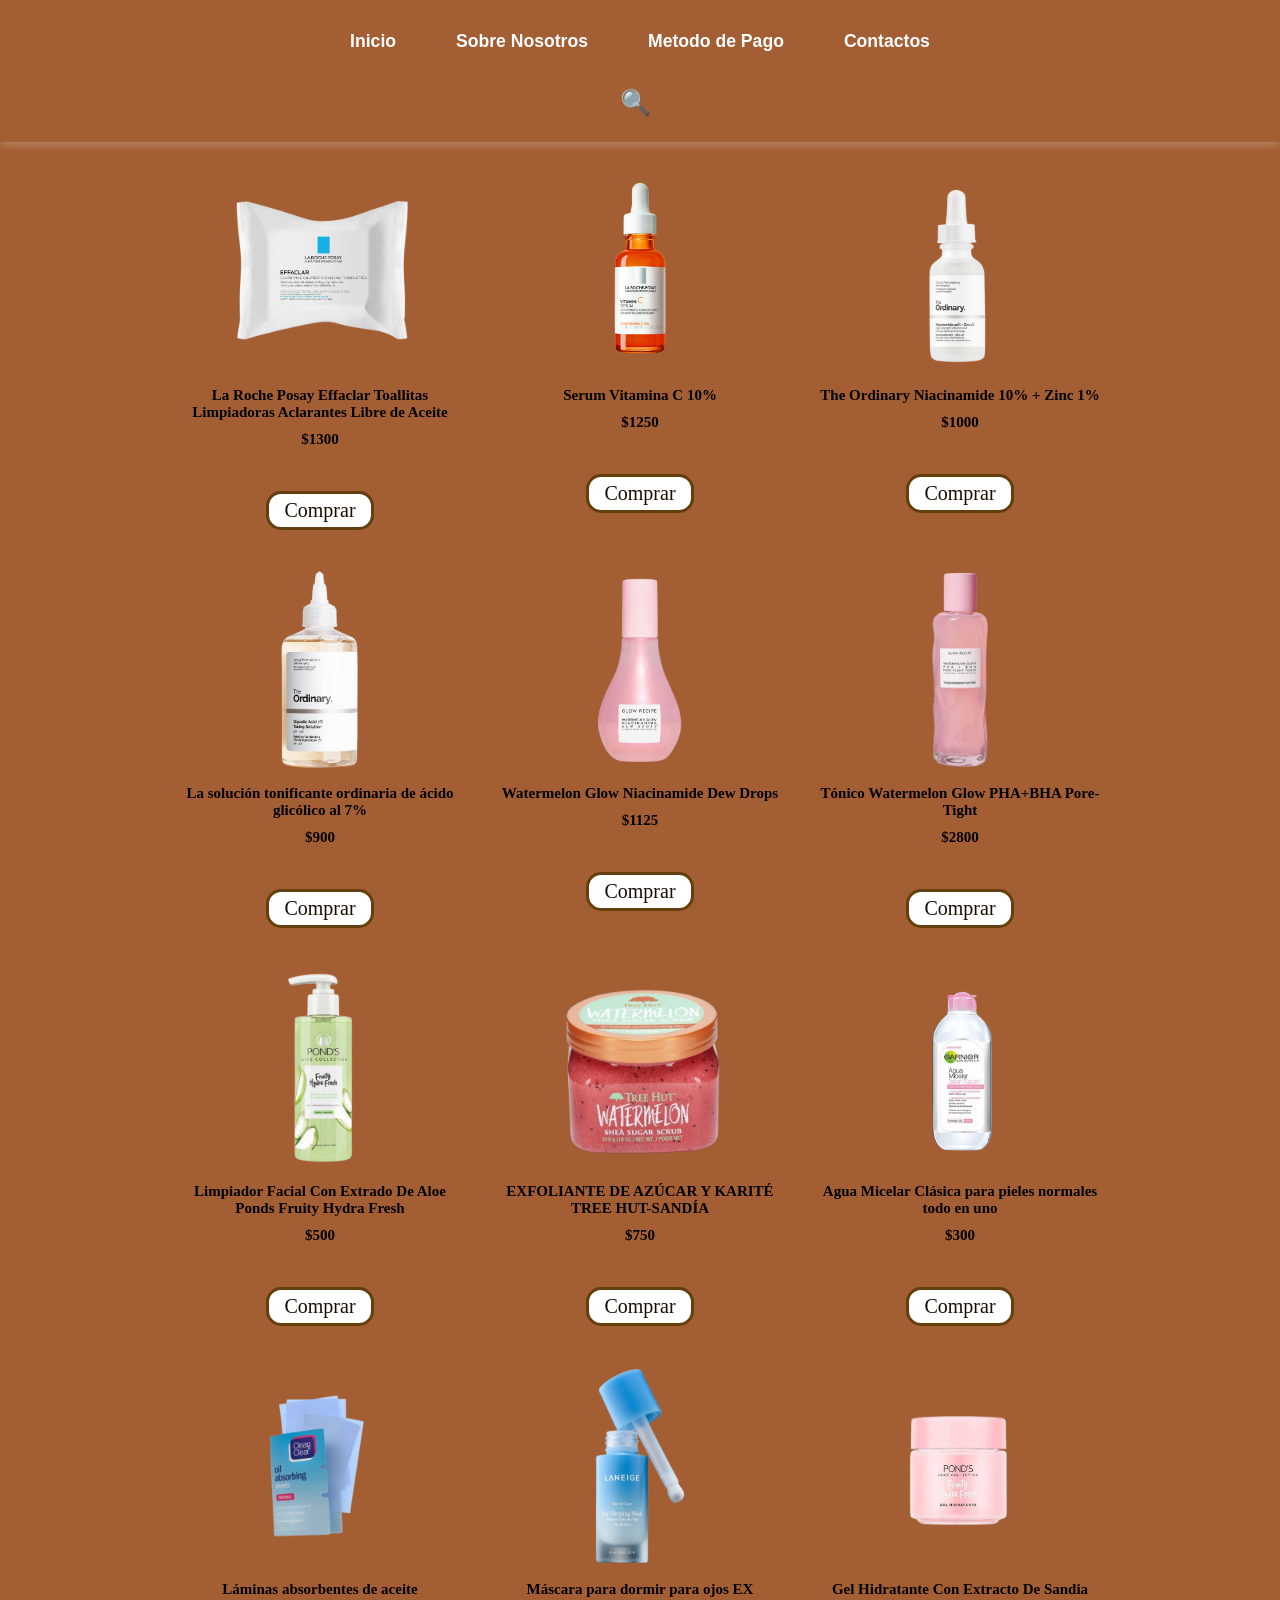
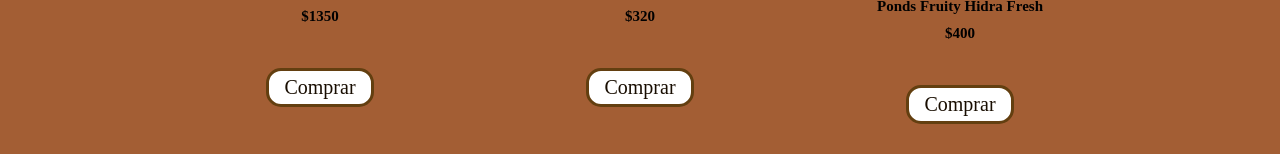
<file: Productos.html>
<!DOCTYPE html>
<html lang="en">
<head>
    <meta charset="UTF-8">
    <meta name="viewport" content="width=device-width, initial-scale=1.0">
    <title>Productos</title>
    <link rel="stylesheet" href="productos.css">

</head>
    <body>
        
        <header>
            <nav class="menu">
                <ul>
                    <li><a href="beeskin.html">Inicio</a></li>
                    <li><a href="Sobrenosotros.html">Sobre Nosotros</a></li>
                    <li><a href="metodo.html">Metodo de Pago</a></li>
                    <li><a href="contacto.html">Contactos</a></li>
        
                </ul>
            </nav>
            <div class="wrap">
                <div class="search">
                  <span class="search-icon" onclick="toggleSearch()">🔍</span>
                  <input type="text" id="search-input" class="searchTerm" placeholder="Search...">
                  <button onclick="search()">Buscar</button>
                  <button onclick="redirectToPage()">Ir a Página</button>
                </div>
              </div>
              <div id="autocomplete-box"></div>
              <script src="script.js"></script>
        </header>
     
    <section>         
        <div class="productos">
            <div class="producto">
                <img src="larocheposay2-removebg-preview.png" alt="">
                <center><h4>La Roche Posay
                    Effaclar Toallitas Limpiadoras Aclarantes Libre de Aceite</h4></center>
             <center><h4>$1300</h4></center>
             <br>
                <center><a href="metodo.html" class="add-cart"> Comprar</a></center>
               
        
            </div>
            <div class="producto">
                <img src="Larocheposay-removebg-preview.png" alt="">
                <center><h4>Serum Vitamina C 10%</h4></center>
                <center><h4>$1250</h4></center> <br>
                <center><a href="metodo.html" class="add-cart"> Comprar</a></center>
            </div>
            <div class="producto">
                <img src="theordinary-removebg-preview (1).png" alt="">
                <center><h4>The Ordinary Niacinamide 10% + Zinc 1% </h4></center>
                <center><h4>$1000</h4></center> <br>
                <center><a href="metodo.html" class="add-cart"> Comprar</a></center>
            </div>
            <div class="producto">
                <img src="theordinary2-removebg-preview.png" alt="">
                <center><h4>La solución tonificante ordinaria de ácido glicólico al 7%</h4></center>
                <center><h4>$900</h4></center> <br>
                <center><a href="metodo.html" class="add-cart"> Comprar</a></center>
                   
            </div>
            <div class="producto">
                <img src="glowrecipe-removebg-preview.png" alt="">
                <center><h4>Watermelon Glow Niacinamide Dew Drops</h4></center>
                <center><h4>$1125</h4></center>  <br>
                <center><a href="metodo.html" class="add-cart">Comprar</a></center>
            </div>
            <div class="producto">
                <img src="glowrecipe2-removebg-preview.png" alt="">
                <center><h4>Tónico Watermelon Glow PHA+BHA Pore-Tight</h4></center>
                <center><h4>$2800</h4></center> <br>
                <center><a href="metodo.html" class="add-cart"> Comprar</a></center>
            </div>
            <div class="producto">
                <img src="pondverde-removebg-preview.png" alt="">
                <center><h4>Limpiador Facial Con Extrado De Aloe Ponds Fruity Hydra Fresh</h4></center>
                <center><h4>$500</h4></center> <br>
                <center><a href="metodo.html" class="add-cart"> Comprar</a></center>
            </div>
            <div class="producto">
                <img src="sandia-removebg-preview.png" alt="">
                <center><h4>EXFOLIANTE DE AZÚCAR Y KARITÉ TREE HUT-SANDÍA</h4></center>
                <center><h4>$750</h4></center> <br>
                <center><a href="metodo.html" class="add-cart"> Comprar</a></center>
            </div>
            <div class="producto">
                <img src="garnier-removebg-preview.png" alt="">
                <center><h4>Agua Micelar Clásica para pieles normales todo en uno</h4></center>
                <center><h4>$300</h4></center> <br>
                <center><a href="metodo.html" class="add-cart">Comprar</a></center>
            </div>
            <div class="producto">
                <img src="oilclean-removebg-preview.png" alt="">
                <center><h4>Láminas absorbentes de aceite</h4></center>
                <center><h4>$1350</h4></center> <br>
                <center><a href="metodo.html" class="add-cart"> Comprar</a></center>
            </div>
            <div class="producto">
                <img src="laigene-removebg-preview.png" alt="">
                <center><h4>Máscara para dormir para ojos EX</h4></center>
                <center><h4>$320</h4></center> <br>
                <center><a href="metodo.html" class="add-cart"> Comprar</a></center>
            </div>
            <div class="producto">
                <img src="pondH-removebg-preview.png" alt="">
                <center><h4>Gel Hidratante Con Extracto De Sandia Ponds Fruity Hidra Fresh</h4></center>
                <center><h4>$400</h4></center> <br>
                <center><a href="metodo.html" class="add-cart"> Comprar</a></center>
            </div>
        </div>

                
               




    </section>
    
    </body>
</html>
</file>
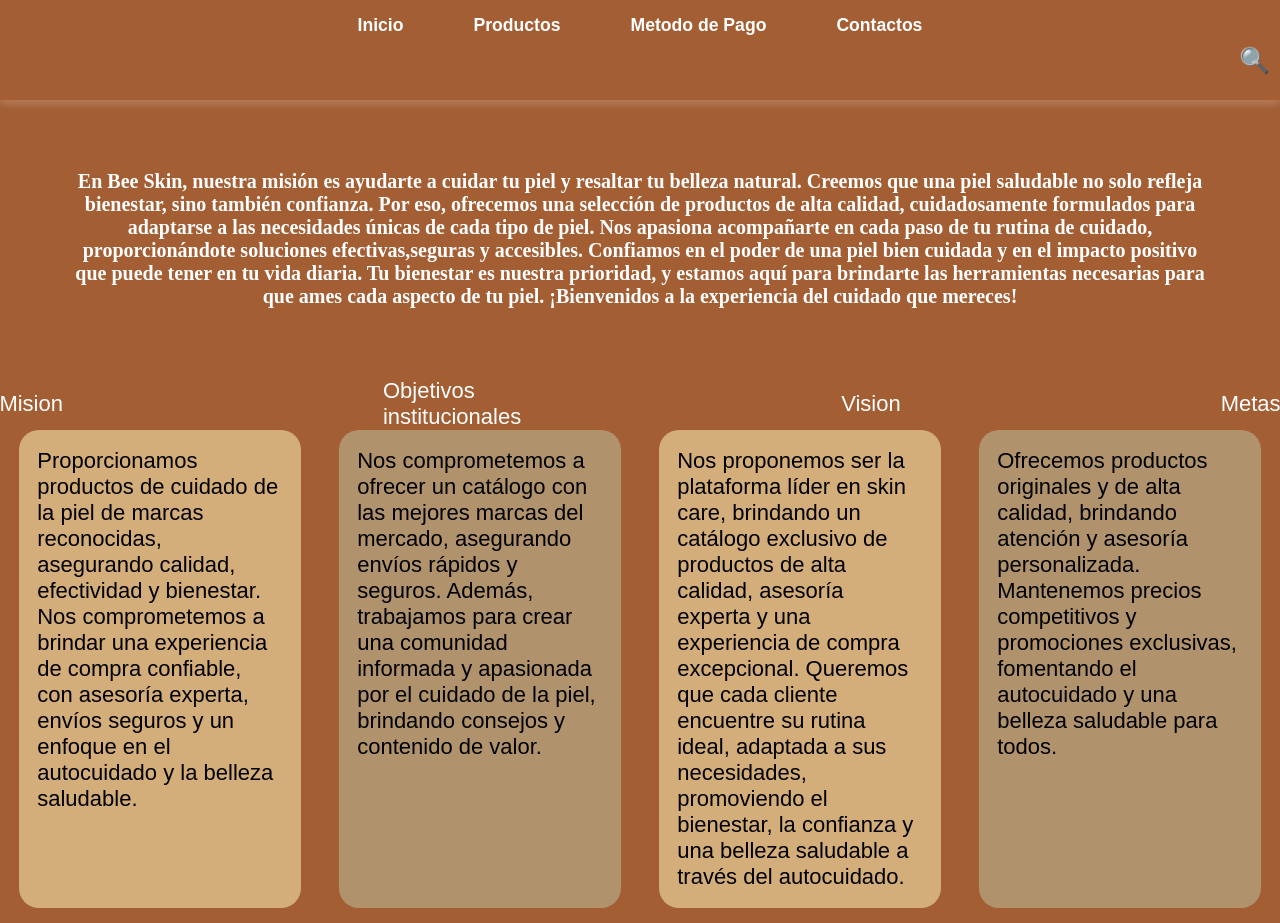
<file: Sobrenosotros.html>
<!DOCTYPE html>
<html lang="en">
<head>
    <meta charset="UTF-8">
    <meta name="viewport" content="width=device-width, initial-scale=1.0">
    <title>Sobre Nosotros</title>
    <link rel="stylesheet" href="sobrenosotros.css">
</head>
<body>
    <header>
        <nav class="menu">
            <ul>
                <li><a href="beeskin.html">Inicio</a></li>
                <li> <a href="Productos.html">Productos</a></li>
                <li><a href="metodo.html">Metodo de Pago</a></li>
                <li><a href="contacto.html">Contactos</a></li>
    
            </ul>
        </nav>
        <div class="wrap">
            <div class="search">
              <span class="search-icon" onclick="toggleSearch()">🔍</span>
              <input type="text" id="search-input" class="searchTerm" placeholder="Search...">
              <button onclick="search()">Buscar</button>
              <button onclick="redirectToPage()">Ir a Página</button>
            </div>
          </div>
          <div id="autocomplete-box"></div>
          <script src="script.js"></script>
    </header>
</body>
<section>
    <center><h6>En Bee Skin, nuestra misión es ayudarte a cuidar tu piel y resaltar tu belleza natural. Creemos que una piel saludable no solo refleja bienestar, sino también confianza. Por eso, ofrecemos una selección de productos de alta calidad, cuidadosamente formulados para adaptarse a las necesidades únicas de cada tipo de piel.

        Nos apasiona acompañarte en cada paso de tu rutina de cuidado, proporcionándote soluciones efectivas,seguras y accesibles. Confiamos en el poder de una piel bien cuidada y en el impacto positivo que puede tener en tu vida diaria.
        
        Tu bienestar es nuestra prioridad, y estamos aquí para brindarte las herramientas necesarias para que ames cada aspecto de tu piel. ¡Bienvenidos a la experiencia del cuidado que mereces!</h6></center>
</section>
 <nav class="Mision">
    <ul>
        <li><a href="Mision">Mision</a></li>
        <li> <a href="Objetivos institucionales">Objetivos institucionales</a></li>
        <li><a href="Vision">Vision</a></li>
        <li><a href="Metas">Metas</a></li>
    
    </ul>
 </nav>
<div class="lo">
    <p class="iw celeste">
        
        Proporcionamos productos de cuidado de la piel de marcas reconocidas, asegurando calidad, efectividad y bienestar. Nos comprometemos a brindar una experiencia de compra confiable, con asesoría experta, envíos seguros y un enfoque en el autocuidado y la belleza saludable. <br> </p>

    <p class="iw violeta"> Nos comprometemos a ofrecer un catálogo con las mejores marcas del mercado, asegurando envíos rápidos y seguros. Además, trabajamos para crear una comunidad informada y apasionada por el cuidado de la piel, brindando consejos y contenido de valor. <br> </p>

    <p class="iw celeste">Nos proponemos ser la plataforma líder en skin care, brindando un catálogo exclusivo de productos de alta calidad, asesoría experta y una experiencia de compra excepcional. Queremos que cada cliente encuentre su rutina ideal, adaptada a sus necesidades, promoviendo el bienestar, la confianza y una belleza saludable a través del autocuidado. <br> </p>

    <p class="iw violeta">Ofrecemos productos originales y de alta calidad, brindando atención y asesoría personalizada. Mantenemos precios competitivos y promociones exclusivas, fomentando el autocuidado y una belleza saludable para todos. <br></p>

</div>


</html>
</file>
<file: productos.css>
body {
  background-color: #a35e34;
  font-family: 'Franklin Gothic Medium', 'Arial Narrow', Arial, sans-serif;
  margin: 0;
  padding: 0;
}

* {
  margin: 0;
  padding: 0;
  box-sizing: border-box;
}

header {
  padding: 15px 0;
  box-shadow: 0 4px 8px rgba(255, 255, 255, 0.2);
  width: 100%;
}

.menu ul {
  list-style: none;
  display: flex;
  justify-content: center;
  align-items: center;
  flex-wrap: wrap;
  padding: 0;
}

.menu ul li {
  margin: 8px 15px;
}

.menu ul li a {
  text-decoration: none;
  color: rgb(255, 255, 255);
  font-size: 1.1em;
  font-weight: bold;
  padding: 8px 15px;
  border-radius: 20px;
  transition: background-color 0.3s, color 0.3s, transform 0.2s;
  display: inline-block;
}

.menu ul li a:hover {
  background-color: #ffffff;
  color: rgb(170, 133, 73);
  transform: scale(1.1);
  box-shadow: 0 4px 10px rgba(0, 0, 0, 0.2);
}

.productos {
  display: flex;
  flex-wrap: wrap;
  padding: 10px;
  justify-content: center;
  max-width: 1200px;
  margin: 0 auto;
}

.producto {
  padding: 10px;
  margin: 10px;
  width: 300px;
  font-size: 25px;
  font-family: 'Times New Roman', Times, serif;
  display: flex;
  flex-direction: column;
  align-items: center;
  transition: transform 0.3s ease;
}

.producto:hover {
  transform: translateY(-5px);
}

.producto img {
  width: 200px;
  height: 200px;
  object-fit: contain;
  margin-bottom: 10px;
}

.add-cart {
  text-decoration: none;
  font-size: 20px;
  color: rgb(24, 13, 1);
  background-color: #ffffff;
  padding: 5px 15px;
  border: 3px solid rgb(99, 63, 16);
  border-radius: 15px;
  transition: all 0.3s ease;
  display: inline-block;
  margin-top: 10px;
}

.add-cart:hover {
  color: #c88e4f;
  background-color: #ffffff;
  border: 3px solid rgb(156, 100, 37);
}

h4 {
  font-size: 15px;
  color: #000000;
  font-family: 'Times New Roman', Times, serif;
  text-align: center;
  margin: 5px 0;
}

.wrap {
  position: relative;
  display: flex;
  justify-content: center;
  align-items: center;
  padding: 10px;
  margin-top: 10px;
}

.search {
  position: relative;
  display: flex;
  align-items: center;
  flex-wrap: wrap;
  justify-content: center;
}

.searchTerm {
  display: none;
  width: 200px;
  padding: 5px;
  border: 1px solid #7a125b;
  border-radius: 4px;
  margin: 5px;
}

button {
  display: none;
  margin: 5px;
  padding: 10px 15px;
  border: none;
  background-color: #cda17b;
  color: white;
  border-radius: 4px;
  cursor: pointer;
}

button:hover {
  background-color: #dd9dc0;
}

.search-icon {
  cursor: pointer;
  font-size: 25px;
  margin-right: 10px;
}

/* Mostrar botones*/
.search.active .searchTerm,
.search.active button {
  display: inline-block;
}

/* Media Queries para Responsive */
@media screen and (max-width: 768px) {
  .menu ul {
    flex-direction: column;
  }
  
  .menu ul li {
    margin: 5px 0;
  }
  
  .producto {
    width: calc(50% - 20px);
  }
  
  .producto img {
    width: 150px;
    height: 150px;
  }
  
  .wrap {
    justify-content: center;
  }
  
  h4 {
    font-size: 14px;
  }
  
  .add-cart {
    font-size: 16px;
  }
}

@media screen and (max-width: 480px) {
  .producto {
    width: 100%;
    max-width: 280px;
  }
  
  .search {
    flex-direction: column;
  }
  
  .search.active button {
    margin-top: 10px;
  }
  
  .searchTerm {
    width: 100%;
  }
}
</file>
<file: sobrenosotros.css>
body{
  background-color: #a35e34;
   font-family:'Franklin Gothic Medium', 'Arial Narrow', Arial, sans-serif
}
* {
    margin: 0;
    padding: 0;
    box-sizing: border-box;
}

header {
    padding: 15px 0;
    box-shadow: 0 4px 8px rgba(255, 255, 255, 0.2); 
}

.menu ul {
    list-style: none;
    display: flex;
    justify-content: center;
    align-items: center;
}

.menu ul li {
    margin: 0 20px;
}

.menu ul li a {
    text-decoration: none;
   color: rgb(255, 255, 255);
    font-size: 1.1em;
    font-weight: bold;
    padding: 8px 15px;
    border-radius: 20px;
    transition: background-color 0.3s, color 0.3s, transform 0.2s;
}

.menu ul li a:hover {
    background-color: #ffffff;
    color: rgb(170, 133, 73);
    transform: scale(1.1); /* Agranda un poco al pasar el mouse */
    box-shadow: 0 4px 10px rgb(233, 228, 228);
}
h6{
   font-family:cursive;
   font-size: 20px;
   margin-top: 20px;
   color: #ffffff;
   margin: 70px;
}
.wrap {
    position: relative;
    display: flex;
    justify-content: flex-end;
    align-items: center;
    padding: 10px;
  }
  
  .search {
    position: relative;
  }
  
  .searchTerm {
    display: none;
    width: 200px;
    padding: 5px;
    border: 1px solid #ccc;
    border-radius: 4px;
  }
  
  button {
    display: none;
    margin-left: 5px;
    padding: 10px 15px;
    border: none;
    background-color:#cda17b;
    color: white;
    border-radius: 4px;
    cursor: pointer;
  }
  
  button:hover {
    background-color:#dd9dc0;
  }
  
  .search-icon {
    cursor: pointer;
    font-size: 25px;
  }
  
  /* Mostrar botones*/
  .search.active .searchTerm,
  .search.active button {
    display: inline-block;
  }  


  .Mision ul {
    list-style: none;
    display: flex;
    justify-content: center;
    align-items: center;
}

.Mision ul li {
    margin: 0 160px;
}

.Mision ul li a {
  text-decoration: none;
 color: rgb(255, 255, 255);
 font-size: 22px;

}



  .lo{
    display: flex;
    flex-wrap: wrap;
    justify-content: space-around;
}
.iw{
   
    width: 22%;
    padding: 18px;
    border-radius: 20px;
    margin-bottom: 15px;
    color: rgb(0, 0, 0);
}
.violeta{
    background-color:#b0936c;
    font-size: 22px;
}
.celeste{
    background-color: rgb(211, 173, 122);
    font-size: 22px;
}


/* Media Queries para Responsive */
@media screen and (max-width: 768px) {
  .menu ul {
    flex-direction: column;
  }
  
  .menu ul li {
    margin: 5px 0;
  }
  
  .producto {
    width: calc(50% - 20px);
  }
  
  .producto img {
    width: 150px;
    height: 150px;
  }
  
  .wrap {
    justify-content: center;
  }
  
  h4 {
    font-size: 14px;
  }
  
  .add-cart {
    font-size: 16px;
  }
}

@media screen and (max-width: 480px) {
  .producto {
    width: 100%;
    max-width: 280px;
  }
  
  .search {
    flex-direction: column;
  }
  
  .search.active button {
    margin-top: 10px;
  }
  
  .searchTerm {
    width: 100%;
  }
}
</file>
